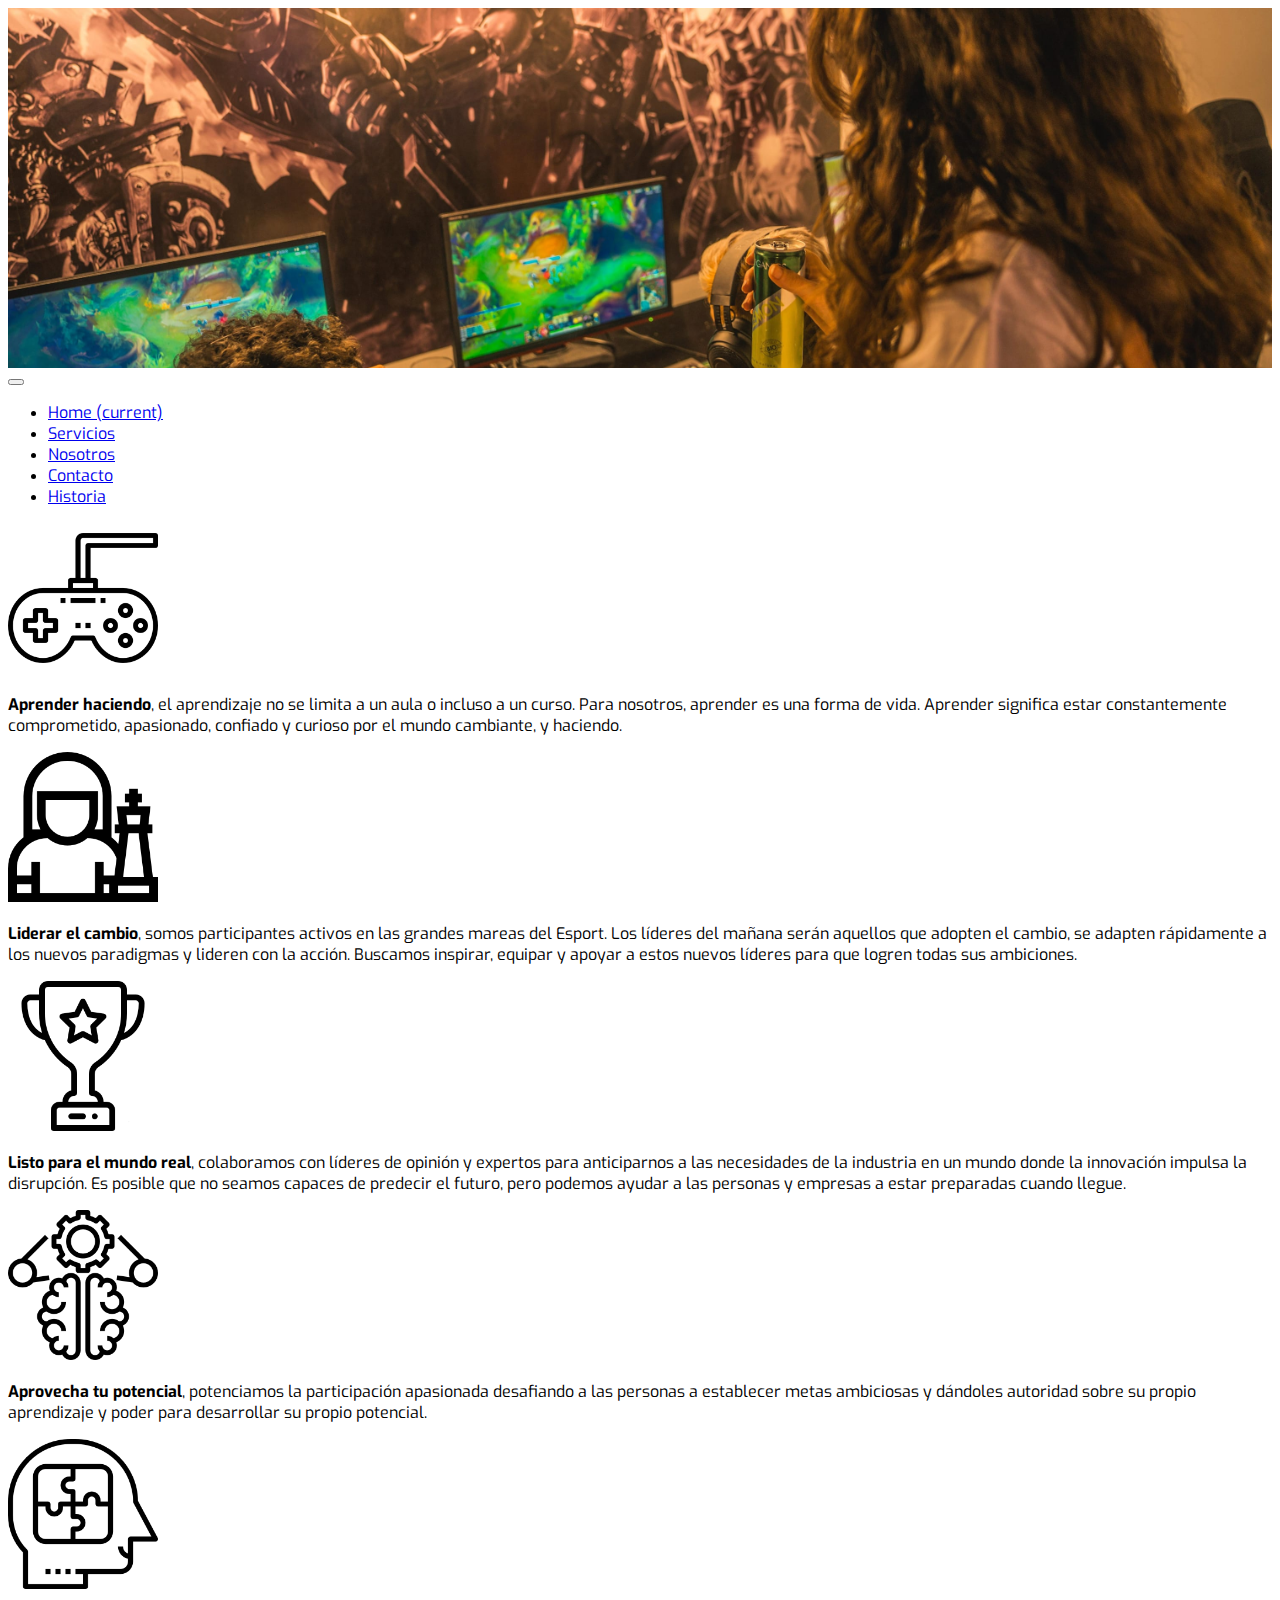
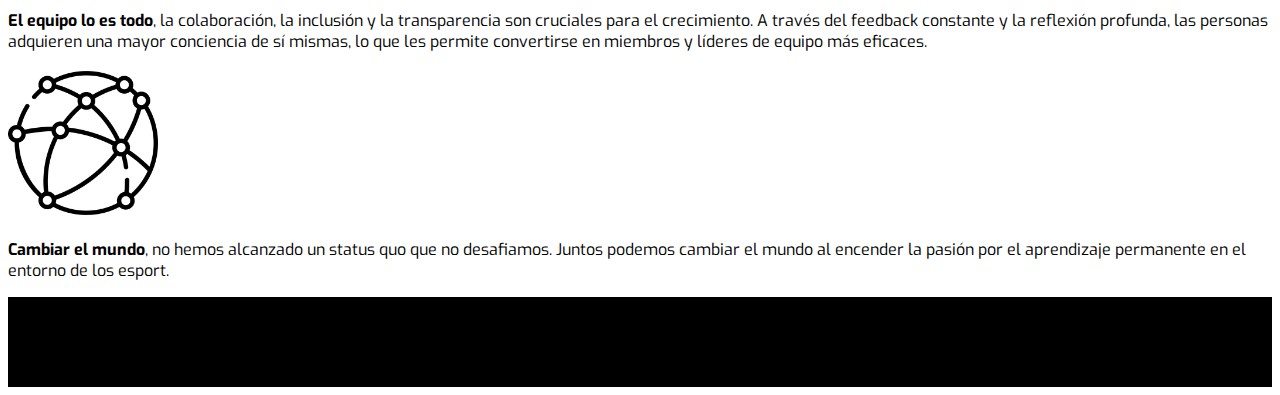
<file: index.html>
<!DOCTYPE html>
<html>
<head>
	<title>Inicio</title>
	<meta charset="utf-8">
	<meta name=viewport content="width=device-width, initial-scale=1">
	<link rel="stylesheet" type="text/css" href="css/estilos.css">
	<link rel="preconnect" href="https://fonts.gstatic.com">
	<link href="https://fonts.googleapis.com/css2?family=Exo:ital,wght@0,400;0,700;1,400;1,600&display=swap" rel="stylesheet">
	<link rel="stylesheet" href="https://cdn.jsdelivr.net/npm/bootstrap@4.6.0/dist/css/bootstrap.min.css" integrity="sha384-B0vP5xmATw1+K9KRQjQERJvTumQW0nPEzvF6L/Z6nronJ3oUOFUFpCjEUQouq2+l" crossorigin="anonymous">
</head>
<body>	
	<div class="banner"></div>

	<!-- Empieza el navbar-->
	<nav class="navbar navbar-expand-lg navbar-light bg-light px-0">
	  <button class="navbar-toggler mr-4" type="button" data-toggle="collapse" data-target="#navbarNav" aria-controls="navbarNav" aria-expanded="false" aria-label="Toggle navigation">
	    <span class="navbar-toggler-icon"></span>
	  </button>
	  <div class="collapse navbar-collapse" id="navbarNav">
	    <ul class="navbar-nav">
	      <li class="nav-item active">
	        <a class="nav-link" href="index.html">Home <span class="sr-only">(current)</span></a>
	      </li>
	      <li class="nav-item">
	        <a class="nav-link" href="servicios.html">Servicios</a>
	      </li>
	      <li class="nav-item">
	        <a class="nav-link" href="nosotros.html">Nosotros</a>
	      </li>
	      <li class="nav-item">
	        <a class="nav-link" href="contacto.html">Contacto</a>
	      </li>
	      <li class="nav-item">
	        <a class="nav-link" href="historia.html">Historia</a>
	      </li>		     
	    </ul>
	  </div>
	</nav>
	<!-- FIN NAVBAR -->

	<!-- Aca empiezan las cards -->
	<div class="d-flex flex-row flex-wrap mt-3">
		<div class="tarjeta card col-12 col-md-4 sinBordes">
		  <img src="media/learn.png" class="imagenCard" alt="grafica">
		  <div class="card-body">
		  	<p class="card-text text-center"><strong>Aprender haciendo</strong>, el aprendizaje no se limita a un aula o incluso a un curso. Para nosotros, aprender es una forma de vida. Aprender significa estar constantemente comprometido, apasionado, confiado y curioso por el mundo cambiante, y haciendo.
		  	</p>
		  </div>
		</div>
		<div class="tarjeta card col-12 col-md-4 sinBordes">
		  <img src="media/lead.png" class="imagenCard" alt="enfoque">
		  <div class="card-body">
		    <p class="card-text text-center"><strong>Liderar el cambio</strong>, somos participantes activos en las grandes mareas del Esport. Los líderes del mañana serán aquellos que adopten el cambio, se adapten rápidamente a los nuevos paradigmas y lideren con la acción. Buscamos inspirar, equipar y apoyar a estos nuevos líderes para que logren todas sus ambiciones. 
		    </p>
		  </div>
		</div>
		<div class="tarjeta card col-12 col-md-4 sinBordes">
		  <img src="media/trophy.png" class="imagenCard" alt="estartegia">
		  <div class="card-body">
		    <p class="card-text text-center"><strong>Listo para el mundo real</strong>, colaboramos con líderes de opinión y expertos para anticiparnos a las necesidades de la industria en un mundo donde la innovación impulsa la disrupción. Es posible que no seamos capaces de predecir el futuro, pero podemos ayudar a las personas y empresas a estar preparadas cuando llegue.
		    </p>
		  </div>
		</div>
		<div class="tarjeta card col-12 col-md-4 sinBordes">
		  <img src="media/potencial.png" class="imagenCard" alt="gestion">
		  <div class="card-body">
		   	<p class="card-text text-center"><strong>Aprovecha tu potencial</strong>, potenciamos la participación apasionada desafiando a las personas a establecer metas ambiciosas y dándoles autoridad sobre su propio aprendizaje y poder para desarrollar su propio potencial.
		   	</p>
		  </div>
		</div>
		<div class="tarjeta card col-12 col-md-4 sinBordes">
		  <img src="media/team.png" class="imagenCard" alt="desempeño">
		  <div class="card-body">
		    <p class="card-text text-center"><strong>El equipo lo es todo</strong>, la colaboración, la inclusión y la transparencia son cruciales para el crecimiento. A través del feedback constante y la reflexión profunda, las personas adquieren una mayor conciencia de sí mismas, lo que les permite convertirse en miembros y líderes de equipo más eficaces.
		    </p>
		  </div>
		</div>
		<div class="tarjeta card col-12 col-md-4 sinBordes">
		  <img src="media/global.png" class="imagenCard" alt="evaluacion">
		  <div class="card-body">
			<p class="card-text text-center"><strong>Cambiar el mundo</strong>, no hemos alcanzado un status quo que no desafiamos. Juntos podemos cambiar el mundo al encender la pasión por el aprendizaje permanente en el entorno de los esport.
			</p>
		  </div>
		</div>
	</div>
	<!-- FIN CARDS -->

	<div class="elFooter">
		
	</div>
	
	<script src="https://code.jquery.com/jquery-3.5.1.slim.min.js" integrity="sha384-DfXdz2htPH0lsSSs5nCTpuj/zy4C+OGpamoFVy38MVBnE+IbbVYUew+OrCXaRkfj" crossorigin="anonymous"></script>
    <script src="https://cdn.jsdelivr.net/npm/bootstrap@4.6.0/dist/js/bootstrap.bundle.min.js" integrity="sha384-Piv4xVNRyMGpqkS2by6br4gNJ7DXjqk09RmUpJ8jgGtD7zP9yug3goQfGII0yAns" crossorigin="anonymous"></script>
</body>
</html>
</file>
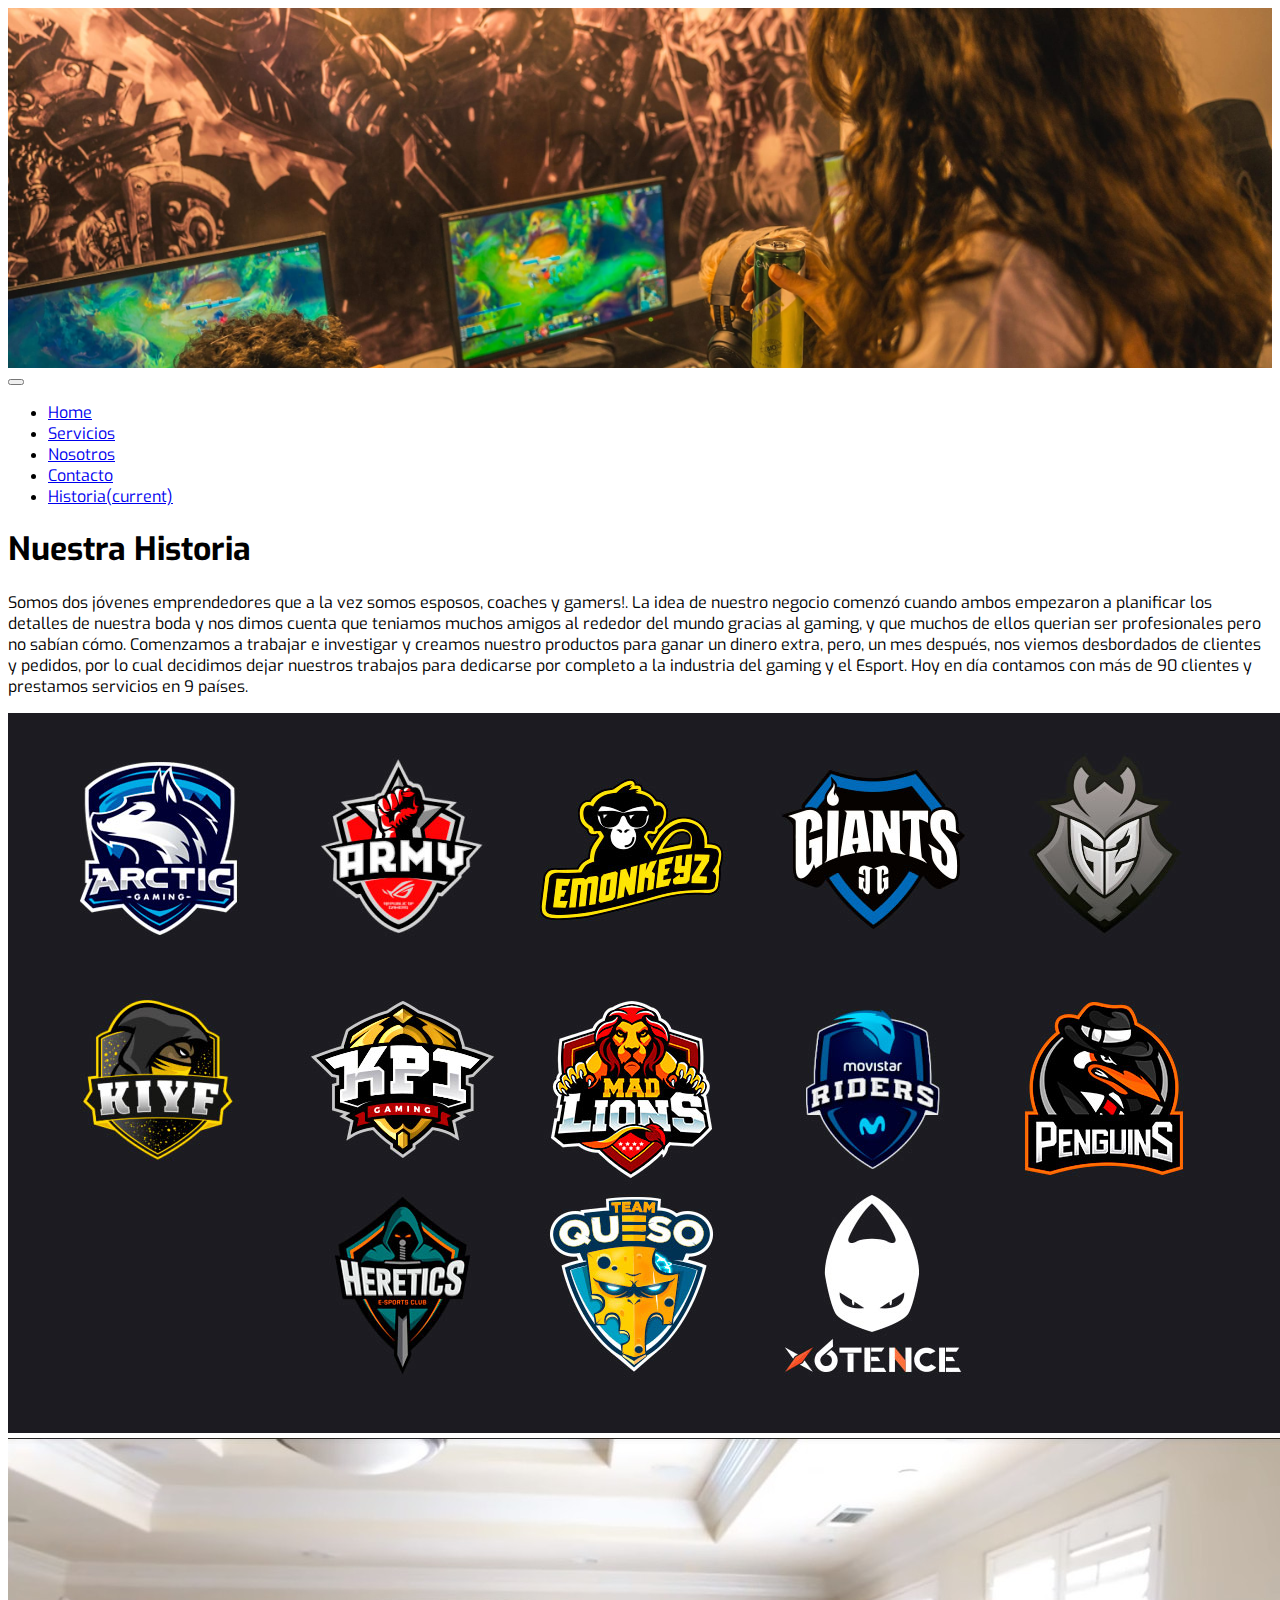
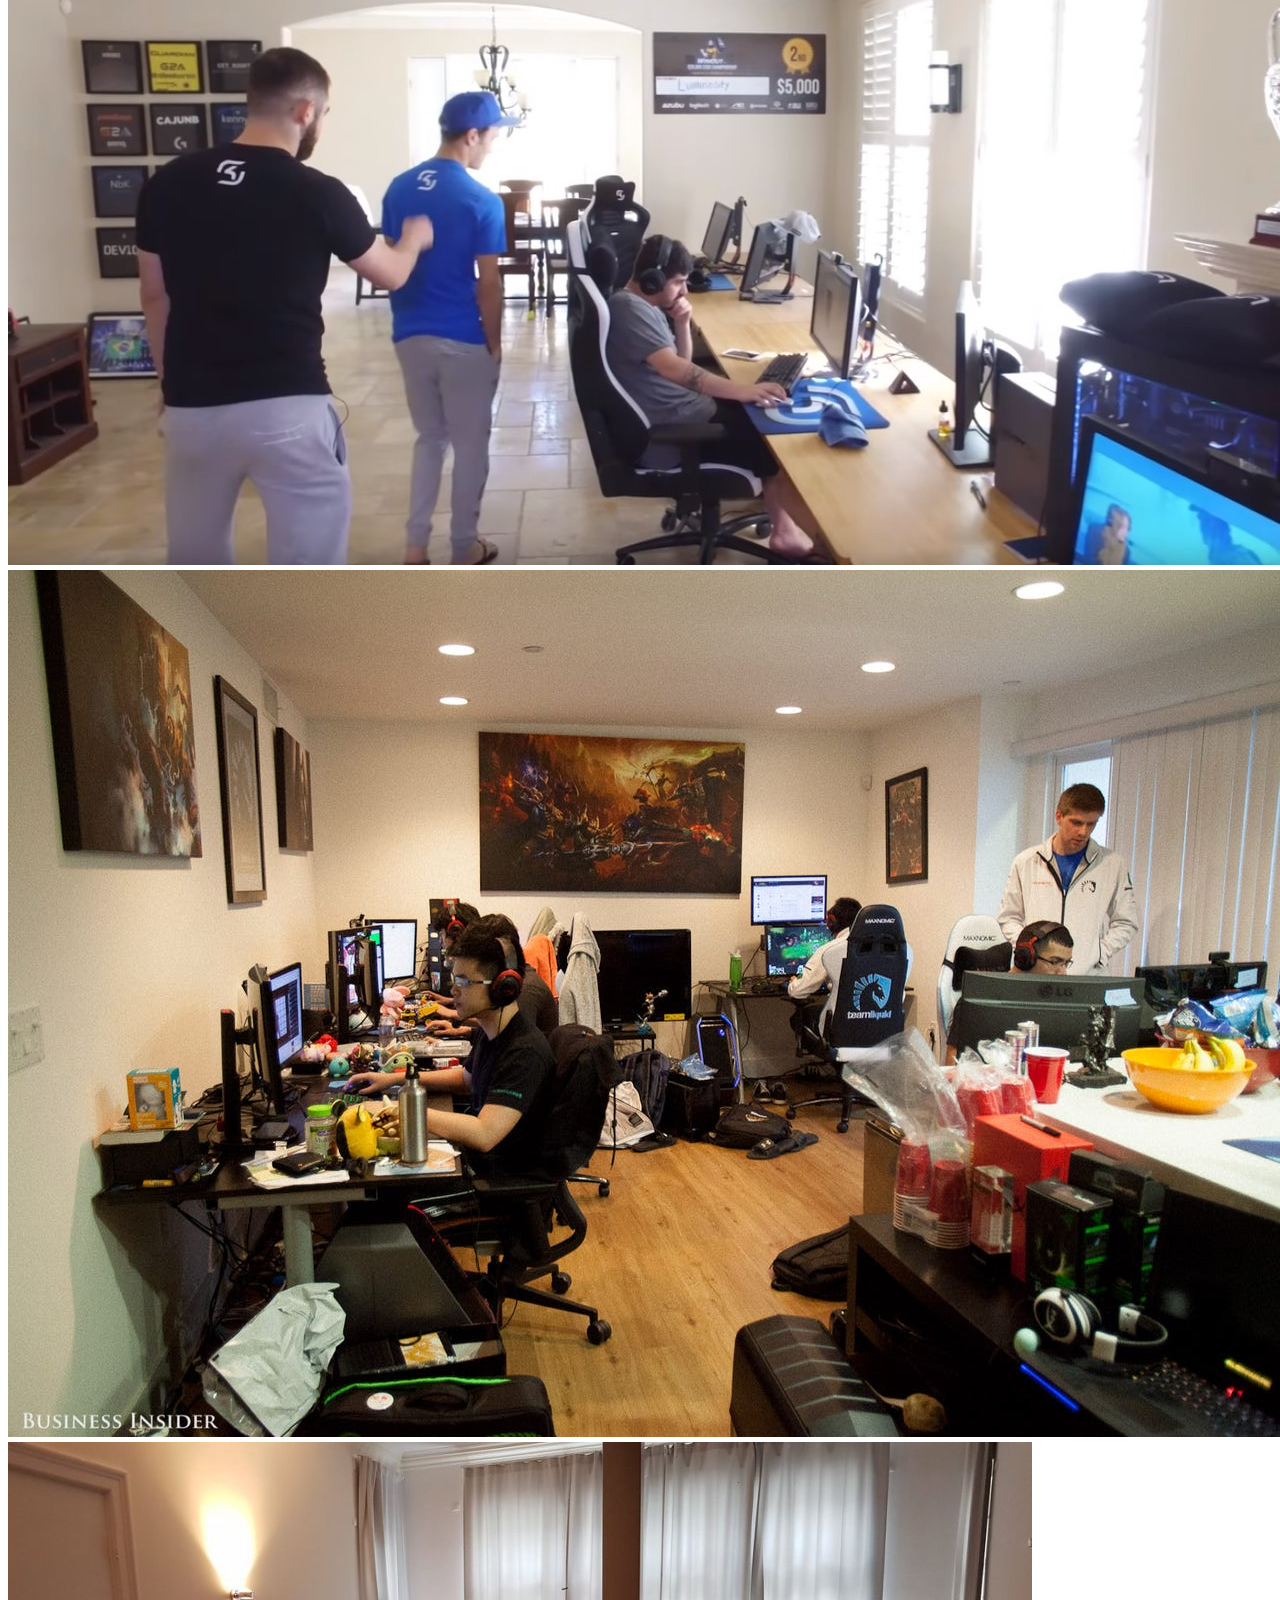
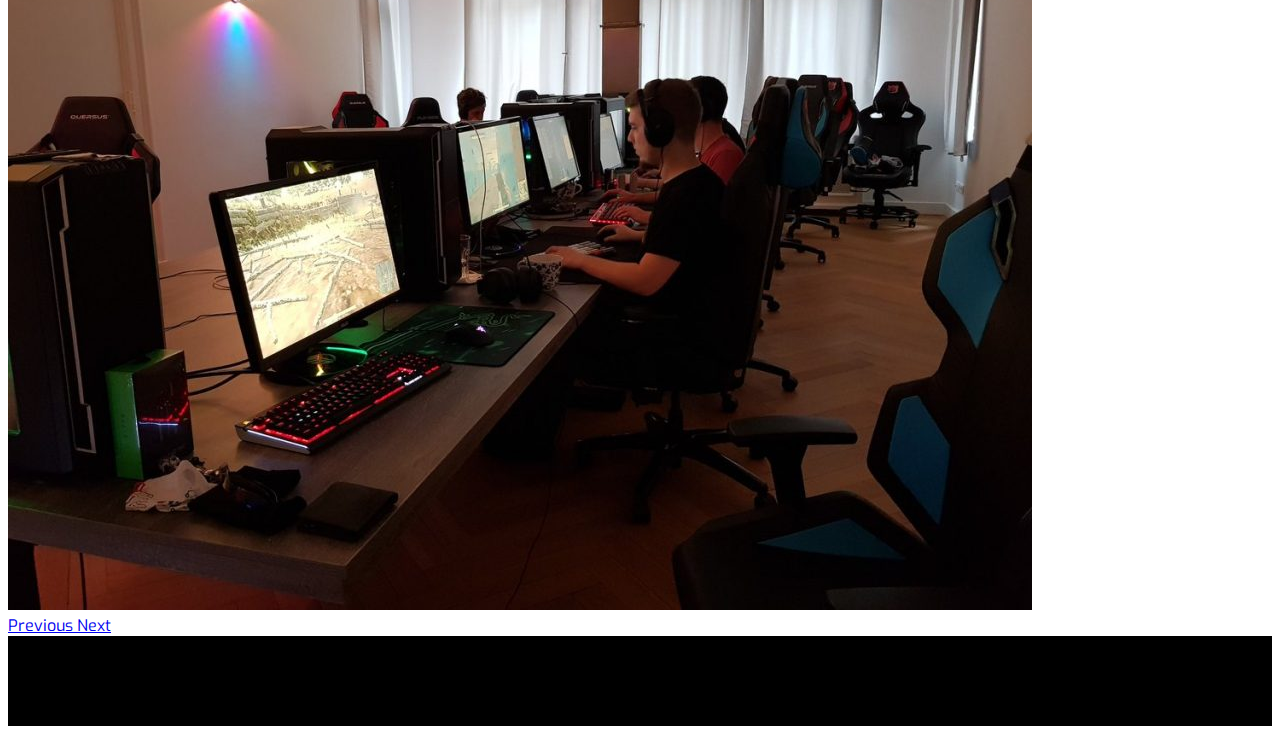
<file: historia.html>
<!DOCTYPE html>
<html>
<head>
	<title>Nosotros</title>
	<meta charset="utf-8">
	<meta name=viewport content="width=device-width, initial-scale=1">
	<link rel="stylesheet" type="text/css" href="css/estilos.css">
	<link rel="preconnect" href="https://fonts.gstatic.com">
	<link href="https://fonts.googleapis.com/css2?family=Exo:ital,wght@0,400;0,700;1,400;1,600&display=swap" rel="stylesheet">
	<link rel="stylesheet" href="https://cdn.jsdelivr.net/npm/bootstrap@4.6.0/dist/css/bootstrap.min.css" integrity="sha384-B0vP5xmATw1+K9KRQjQERJvTumQW0nPEzvF6L/Z6nronJ3oUOFUFpCjEUQouq2+l" crossorigin="anonymous">
</head>
<body>

	<div class="banner"></div>
	<!-- Empieza el navbar-->
	<nav class="navbar navbar-expand-lg navbar-light bg-light">
	  <button class="navbar-toggler mr-4" type="button" data-toggle="collapse" data-target="#navbarNav" aria-controls="navbarNav" aria-expanded="false" aria-label="Toggle navigation">
	    <span class="navbar-toggler-icon"></span>
	  </button>
	  <div class="collapse navbar-collapse" id="navbarNav">
	    <ul class="navbar-nav">
	      <li class="nav-item">
	        <a class="nav-link" href="index.html">Home</a>
	      </li>
	      <li class="nav-item">
	        <a class="nav-link" href="servicios.html">Servicios</a>
	      </li>
	      <li class="nav-item">
	        <a class="nav-link" href="nosotros.html">Nosotros</a>
	      </li>
	      <li class="nav-item">
	        <a class="nav-link" href="contacto.html">Contacto</a>
	      </li>	
	      <li class="nav-item active">
	        <a class="nav-link" href="historia.html">Historia<span class="sr-only">(current)</span></a>
	      </li>	          
	    </ul>
	  </div>
	</nav>
	<!-- FIN NAVBAR -->
	<div class="d-flex flex-row flex-wrap">		 
		<div class="col-12 col-md-12">
			<h1>Nuestra Historia</h1>
			<p>Somos dos jóvenes emprendedores que a la vez somos esposos, coaches y gamers!.

			La idea de nuestro negocio comenzó cuando ambos empezaron a planificar los detalles de nuestra boda y nos dimos cuenta que teniamos muchos amigos al rededor del mundo gracias al gaming, y que muchos de ellos querian ser profesionales pero no sabían cómo.

			Comenzamos a trabajar e investigar y creamos nuestro productos para ganar un dinero extra, pero, un mes después, nos viemos desbordados de clientes y pedidos, por lo cual decidimos dejar nuestros trabajos para dedicarse por completo a la industria del gaming y el Esport.

			Hoy en día contamos con más de 90 clientes y prestamos servicios en 9 países.			
			</p>
			<div id="carouselExampleControls" class="carousel slide" data-ride="carousel">
	  <div class="carousel-inner">
	    <div class="carousel-item active">
	      <img class="d-block w-100" src="media/4.jpg" alt="primera iamgen">
	    </div>
	    <div class="carousel-item">
	      <img class="d-block w-100" src="media/1.jpg" alt="segunda imagen">
	    </div>
	    <div class="carousel-item">
	      <img class="d-block w-100" src="media/2.jpg" alt="tercera imagen">
	    </div>
	    <div class="carousel-item">
	      <img class="d-block w-100" src="media/3.jpg" alt="cuarta imagen">
	    </div>
	  </div>
	  <a class="carousel-control-prev" href="#carouselExampleControls" role="button" data-slide="prev">
	    <span class="carousel-control-prev-icon" aria-hidden="true"></span>
	    <span class="sr-only">Previous</span>
	  </a>
	  <a class="carousel-control-next" href="#carouselExampleControls" role="button" data-slide="next">
	    <span class="carousel-control-next-icon" aria-hidden="true"></span>
	    <span class="sr-only">Next</span>
	  </a>
	</div>			
			</div>
		</div>		
		
	<div class="elFooter">
	</div>
	
	<script src="https://code.jquery.com/jquery-3.5.1.slim.min.js" integrity="sha384-DfXdz2htPH0lsSSs5nCTpuj/zy4C+OGpamoFVy38MVBnE+IbbVYUew+OrCXaRkfj" crossorigin="anonymous"></script>
    <script src="https://cdn.jsdelivr.net/npm/bootstrap@4.6.0/dist/js/bootstrap.bundle.min.js" integrity="sha384-Piv4xVNRyMGpqkS2by6br4gNJ7DXjqk09RmUpJ8jgGtD7zP9yug3goQfGII0yAns" crossorigin="anonymous"></script>
</body>
</html>
</file>
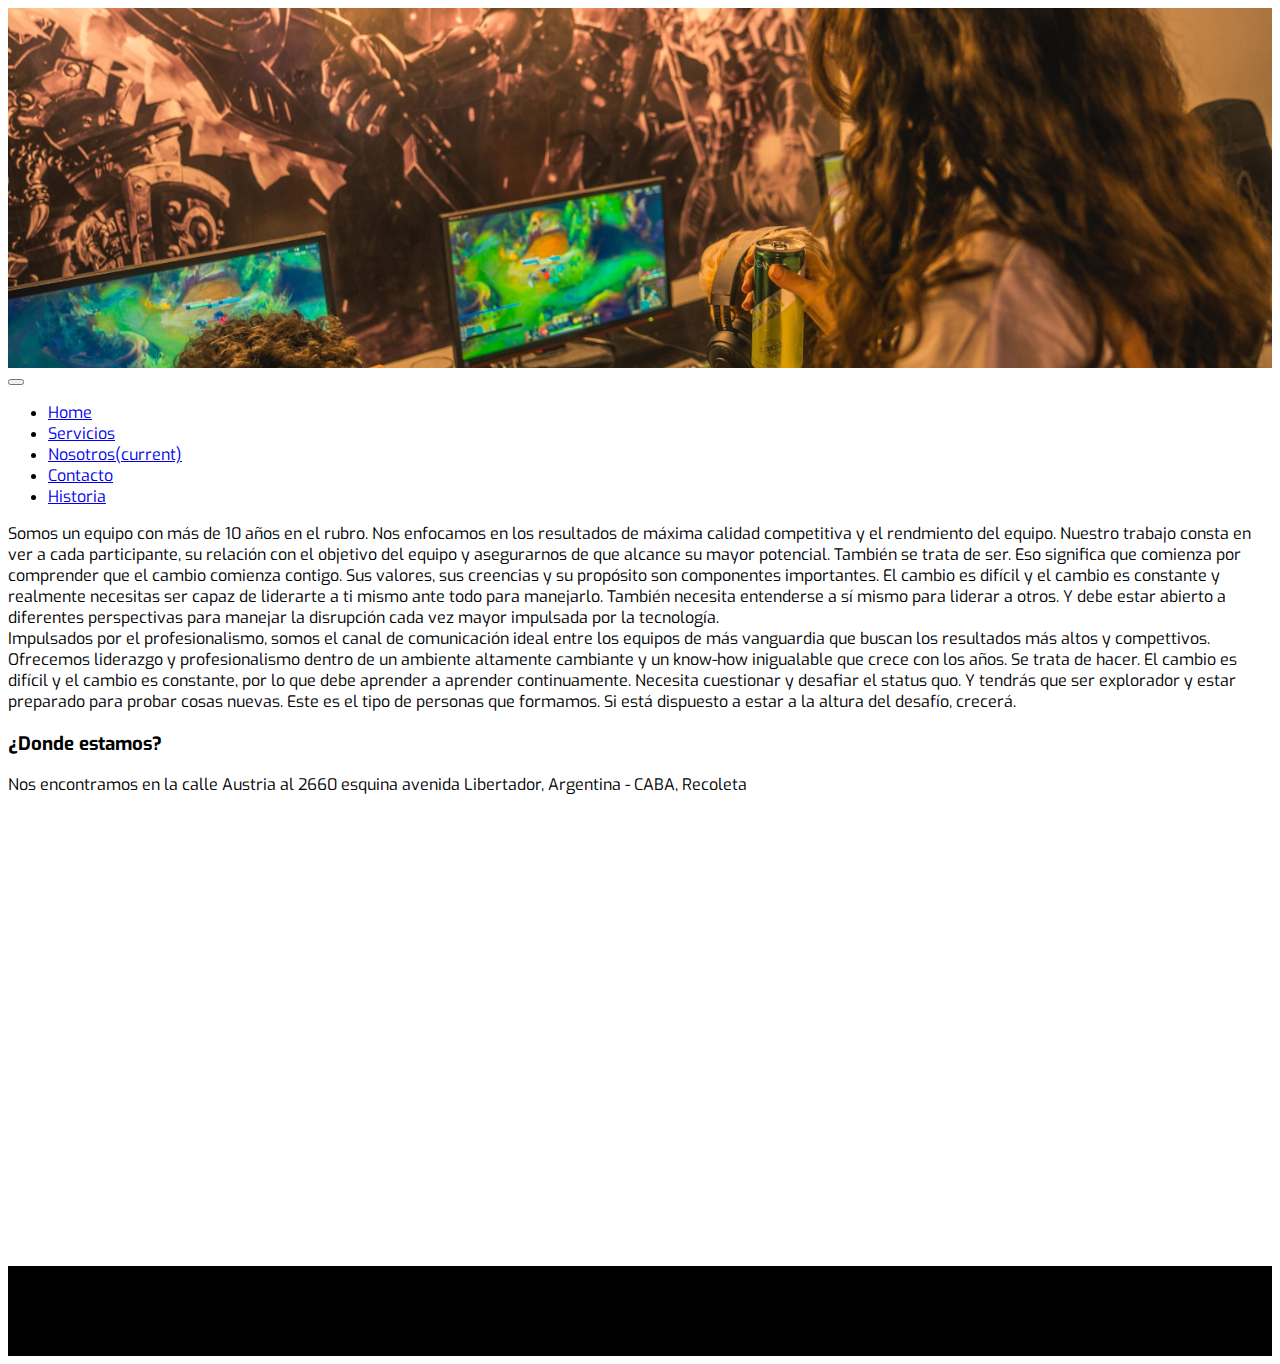
<file: nosotros.html>
<!DOCTYPE html>
<html>
<head>
	<title>Nosotros</title>
	<meta charset="utf-8">
	<meta name=viewport content="width=device-width, initial-scale=1">
	<link rel="stylesheet" type="text/css" href="css/estilos.css">
	<link rel="preconnect" href="https://fonts.gstatic.com">
	<link href="https://fonts.googleapis.com/css2?family=Exo:ital,wght@0,400;0,700;1,400;1,600&display=swap" rel="stylesheet">
	<link rel="stylesheet" href="https://cdn.jsdelivr.net/npm/bootstrap@4.6.0/dist/css/bootstrap.min.css" integrity="sha384-B0vP5xmATw1+K9KRQjQERJvTumQW0nPEzvF6L/Z6nronJ3oUOFUFpCjEUQouq2+l" crossorigin="anonymous">
</head>
<body>

	<div class="banner"></div>
	<!-- Empieza el navbar-->
	<nav class="navbar navbar-expand-lg navbar-light bg-light">
	  <button class="navbar-toggler mr-4" type="button" data-toggle="collapse" data-target="#navbarNav" aria-controls="navbarNav" aria-expanded="false" aria-label="Toggle navigation">
	    <span class="navbar-toggler-icon"></span>
	  </button>
	  <div class="collapse navbar-collapse" id="navbarNav">
	    <ul class="navbar-nav">
	      <li class="nav-item">
	        <a class="nav-link" href="index.html">Home</a>
	      </li>
	      <li class="nav-item">
	        <a class="nav-link" href="servicios.html">Servicios</a>
	      </li>
	      <li class="nav-item active">
	        <a class="nav-link" href="nosotros.html">Nosotros<span class="sr-only">(current)</span></a>
	      </li>
	      <li class="nav-item">
	        <a class="nav-link" href="contacto.html">Contacto</a>
	      </li>	     
	      <li class="nav-item">
	        <a class="nav-link" href="historia.html">Historia</a>
	      </li>	
	    </ul>
	  </div>
	</nav>
	<!-- FIN NAVBAR -->
	<div class="d-flex flex-row flex-wrap">
		 <div class="col-12 col-md-6">Somos un equipo con más de 10 años en el rubro. Nos enfocamos en los resultados de máxima calidad competitiva y el rendmiento del equipo. Nuestro trabajo consta en ver a cada participante, su relación con el objetivo del equipo y asegurarnos de que alcance su mayor potencial. También se trata de ser. Eso significa que comienza por comprender que el cambio comienza contigo. Sus valores, sus creencias y su propósito son componentes importantes. El cambio es difícil y el cambio es constante y realmente necesitas ser capaz de liderarte a ti mismo ante todo para manejarlo. También necesita entenderse a sí mismo para liderar a otros. Y debe estar abierto a diferentes perspectivas para manejar la disrupción cada vez mayor impulsada por la tecnología.

		</div>
		<div class="col-12 col-md-6">Impulsados por el profesionalismo, somos el canal de comunicación ideal entre los equipos de más vanguardia que buscan los resultados más altos y compettivos. Ofrecemos liderazgo y profesionalismo dentro de un ambiente altamente cambiante y un know-how inigualable que crece con los años. Se trata de hacer. El cambio es difícil y el cambio es constante, por lo que debe aprender a aprender continuamente. Necesita cuestionar y desafiar el status quo. Y tendrás que ser explorador y estar preparado para probar cosas nuevas. Este es el tipo de personas que formamos. Si está dispuesto a estar a la altura del desafío, crecerá.
		</div>
	</div>
	<div class="d-flex flex-row flex-wrap">

		<div class="col-12 col-md-12">
			<h3>¿Donde estamos?</h3>
			<p>Nos encontramos en la calle Austria al 2660 esquina avenida Libertador, Argentina - CABA, Recoleta</p>
			<iframe src="https://www.google.com/maps/embed?pb=!1m18!1m12!1m3!1d821.2012830653604!2d-58.398951870744106!3d-34.58379699465162!2m3!1f0!2f0!3f0!3m2!1i1024!2i768!4f13.1!3m3!1m2!1s0x95bcca9e46d10da5%3A0x588680b74d9d4c79!2sAustria%202660%2C%20C1425%20EGT%2C%20Buenos%20Aires!5e0!3m2!1ses!2sar!4v1627738866047!5m2!1ses!2sar" width="600" height="450" style="border:0;" allowfullscreen="" loading="lazy"></iframe>
		</div>
	</div>		
	
	<div class="elFooter">
	</div>
	
	<script src="https://code.jquery.com/jquery-3.5.1.slim.min.js" integrity="sha384-DfXdz2htPH0lsSSs5nCTpuj/zy4C+OGpamoFVy38MVBnE+IbbVYUew+OrCXaRkfj" crossorigin="anonymous"></script>
    <script src="https://cdn.jsdelivr.net/npm/bootstrap@4.6.0/dist/js/bootstrap.bundle.min.js" integrity="sha384-Piv4xVNRyMGpqkS2by6br4gNJ7DXjqk09RmUpJ8jgGtD7zP9yug3goQfGII0yAns" crossorigin="anonymous"></script>
</body>
</html>
</file>
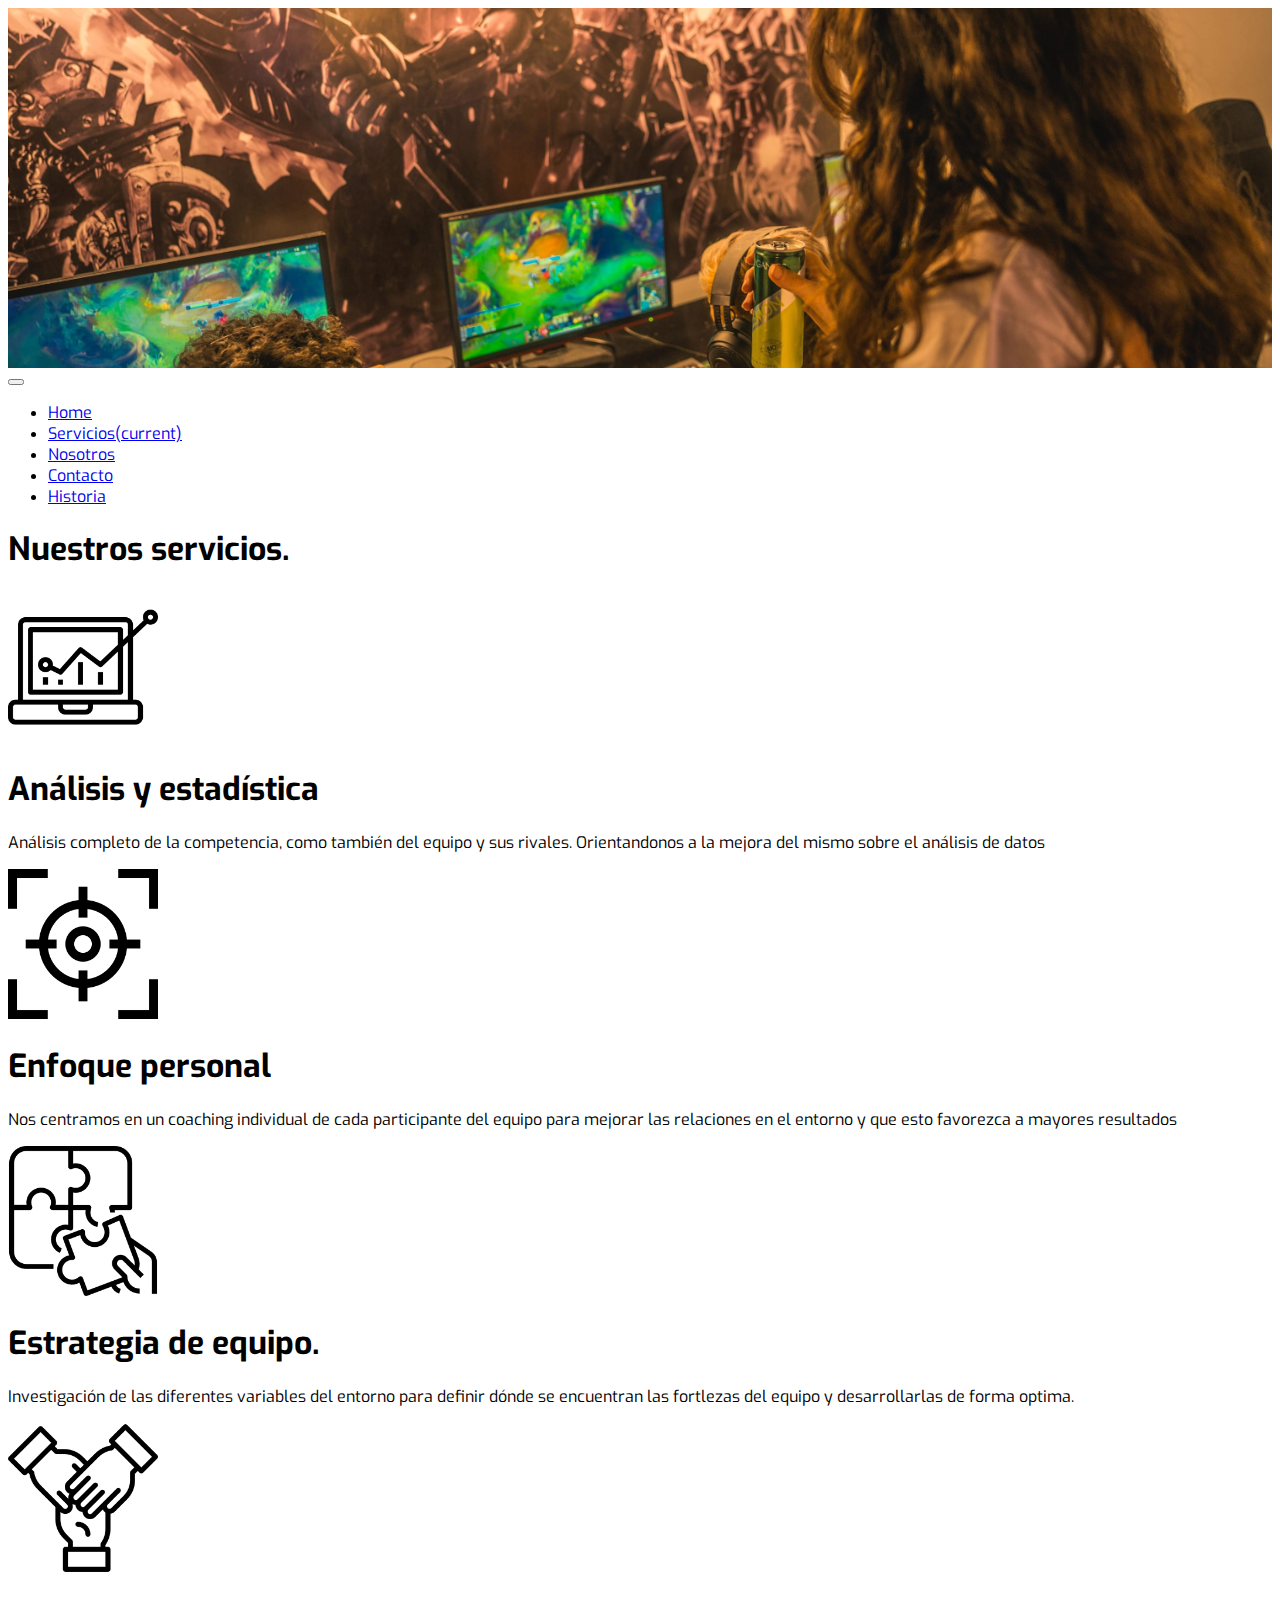
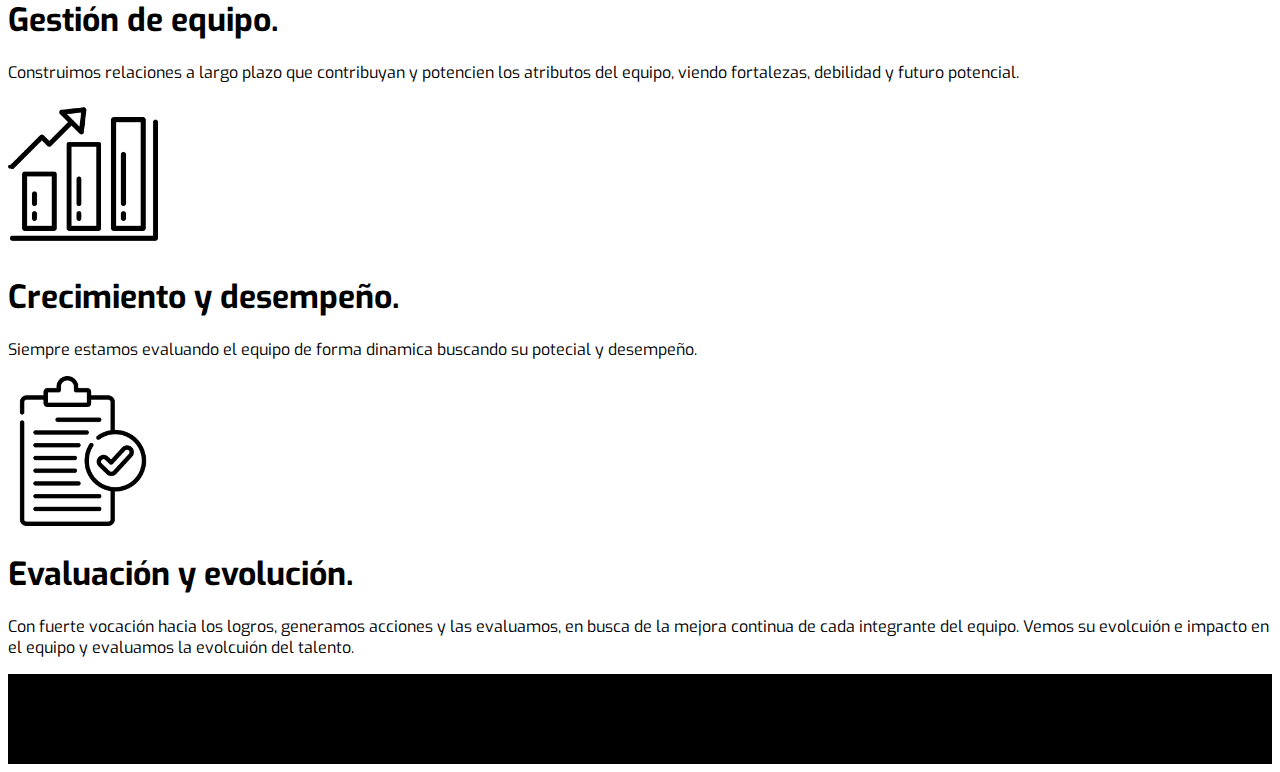
<file: servicios.html>
<!DOCTYPE html>
<html>
<head>
	<title>Servicios</title>
	<meta charset="utf-8">
	<meta name=viewport content="width=device-width, initial-scale=1">
	<link rel="stylesheet" type="text/css" href="css/estilos.css">
	<link rel="preconnect" href="https://fonts.gstatic.com">
	<link href="https://fonts.googleapis.com/css2?family=Exo:ital,wght@0,400;0,700;1,400;1,600&display=swap" rel="stylesheet">
	<link rel="stylesheet" href="https://cdn.jsdelivr.net/npm/bootstrap@4.6.0/dist/css/bootstrap.min.css" integrity="sha384-B0vP5xmATw1+K9KRQjQERJvTumQW0nPEzvF6L/Z6nronJ3oUOFUFpCjEUQouq2+l" crossorigin="anonymous">
</head>
<body>
	<div class="banner"></div>
	
	<!-- Empieza el navbar-->
	<nav class="navbar navbar-expand-lg navbar-light bg-light">
	  <button class="navbar-toggler mr-4" type="button" data-toggle="collapse" data-target="#navbarNav" aria-controls="navbarNav" aria-expanded="false" aria-label="Toggle navigation">
	    <span class="navbar-toggler-icon"></span>
	  </button>
	  <div class="collapse navbar-collapse" id="navbarNav">
	    <ul class="navbar-nav">
	      <li class="nav-item">
	        <a class="nav-link" href="index.html">Home</a>
	      </li>
	      <li class="nav-item active">
	        <a class="nav-link" href="servicios.html">Servicios<span class="sr-only">(current)</span></a>
	      </li>
	      <li class="nav-item">
	        <a class="nav-link" href="nosotros.html">Nosotros</a>
	      </li>
	      <li class="nav-item">
	        <a class="nav-link" href="contacto.html">Contacto</a>
	      </li>
	      <li class="nav-item">
	        <a class="nav-link" href="historia.html">Historia</a>
	      </li>		     
	    </ul>
	  </div>
	</nav>
	<!-- FIN NAVBAR -->
	<h1>Nuestros servicios.</h1>
	<!-- Aca empiezan las cards -->
	<div class="d-flex flex-row flex-wrap mt-3">		
		<div class="tarjeta card col-12 col-md-4 sinBordes">
		  <img src="media/grafica.png" class="imagenCard" alt="grafica">
		  <div class="card-body">
		  	<h1 class="card-text text-center">Análisis y estadística</h1>
		  	<p class="card-text text-center">Análisis completo de la competencia, como también del equipo y sus rivales. Orientandonos a la mejora del mismo sobre el análisis de datos</p>
		  </div>
		</div>
		<div class="tarjeta card col-12 col-md-4 sinBordes">
		  <img src="media/enfoque.png" class="imagenCard" alt="enfoque">
		  <div class="card-body">
		  	<h1 class="card-text text-center">Enfoque personal</h1>
		    <p class="card-text text-center">Nos centramos en un coaching individual de cada participante del equipo para mejorar las relaciones en el entorno y que esto favorezca a mayores resultados</p>
		  </div>
		</div>
		<div class="tarjeta card col-12 col-md-4 sinBordes">
		  <img src="media/equipo.png" class="imagenCard" alt="estartegia">
		  <div class="card-body">
		  	<h1 class="card-text text-center">Estrategia de equipo.</h1>
		    <p class="card-text text-center">Investigación de las diferentes variables del entorno para definir dónde se encuentran las fortlezas del equipo y desarrollarlas de forma optima.</p>
		  </div>
		</div>
		<div class="tarjeta card col-12 col-md-4 sinBordes">
		  <img src="media/gestion.png" class="imagenCard" alt="gestion">
		  <div class="card-body">
		  	<h1 class="card-text text-center">Gestión de equipo.</h1>
		   	<p class="card-text text-center"> Construimos relaciones a largo plazo que contribuyan y potencien los atributos del equipo, viendo fortalezas, debilidad y futuro potencial.</p>
		  </div>
		</div>
		<div class="tarjeta card col-12 col-md-4 sinBordes">
		  <img src="media/desempeño.png" class="imagenCard" alt="desempeño">
		  <div class="card-body">
		  	<h1 class="card-text text-center">Crecimiento y desempeño.</h1>
		    <p class="card-text text-center">Siempre estamos evaluando el equipo de forma dinamica buscando su potecial y desempeño.</p>
		  </div>
		</div>
		<div class="tarjeta card col-12 col-md-4 sinBordes">
		  <img src="media/evaluacion.png" class="imagenCard" alt="evaluacion">
		  <div class="card-body">
		  	<h1 class="card-text text-center">Evaluación y evolución.</h1>
			<p class="card-text text-center">Con fuerte vocación hacia los logros, generamos acciones y las evaluamos, en busca de la mejora continua de cada integrante del equipo. Vemos su evolcuión e impacto en el equipo y evaluamos la evolcuión del talento.</p>
		  </div>
		</div>
	</div>
	
	
	<div class="elFooter"></div>
	
	<script src="https://code.jquery.com/jquery-3.5.1.slim.min.js" integrity="sha384-DfXdz2htPH0lsSSs5nCTpuj/zy4C+OGpamoFVy38MVBnE+IbbVYUew+OrCXaRkfj" crossorigin="anonymous"></script>
    <script src="https://cdn.jsdelivr.net/npm/bootstrap@4.6.0/dist/js/bootstrap.bundle.min.js" integrity="sha384-Piv4xVNRyMGpqkS2by6br4gNJ7DXjqk09RmUpJ8jgGtD7zP9yug3goQfGII0yAns" crossorigin="anonymous"></script>
</body>
</html>
</file>
<file: css/estilos.css>
div{
	font-family: 'Exo', sans-serif;
	position:inside;  
}

h1{
    font-family: 'Exo', sans-serif;
    position: center;
}
/*Acomodo el padding de tarjetas del index*/
#vistaTarjeta .tarjeta{
    padding: 20px;
}
/*termino de el custom de las tarjetas*/
.banner{
	background-image: url("../media/banner.jpg");
	background-repeat: no-repeat;
	background-size: cover;
	background-position: center center;
	height: 40vh;
}
.elFooter{
	background-color: black;
	background-position: flex;
	color: white;
	height: 10vh;
	display: block;
	bottom: 0;
}
.elFooter .social{
    border-image-width: 50px;


}

.elTexto{
	display: flex;
	flex-direction: row;
	justify-content: space-around;
	align-items: center;
}
/* Armo el contacto*/
.contenedor{
    background-color: black;
    width: 400px;
    padding: 30px;
    margin: auto;
    margin-top: 100px;
    border-radius: 4px;
    color: white;
    box-shadow: 7px 13px 37px #000;
}

.contenedor h1{
    font-size: 24px;
    margin-top: 15px;
    margin-bottom: 10px;
    text-align: center;
    text-transform: uppercase;
}

.control{
    width: 100%;
    background-color: #24303c;
    padding: 10px;
    border-radius: 4px;
    margin-bottom: 20px;
    border: 1px solid #1f53c5;
    font-size: 18px;
}

.boton{
    width: 100%;
    height: 45px;
    margin-top: 15px;
    border-radius: 4px;
    border:none;
    color: white;
    text-transform: uppercase;
    background: rgb(0,0,0);
	background: linear-gradient(127deg, rgba(0,0,0,1) 8%, rgba(112,1,4,1) 65%, rgba(252,222,69,1) 100%);
    font-size: 20px;
}

.boton:hover{
    cursor:pointer;
    transform: translateY(-3px);
    background: rgb(0,0,0);
	background: linear-gradient(127deg, rgba(0,0,0,1) 8%, rgba(112,1,4,1) 65%, rgba(252,222,69,1) 100%);
}

.boton:active{
    transform:translateY(3px);
}

.control:focus{
    height: 60px;
}
/*Fin del contacto*/

/*Columanas que estan en nosotros*/
.grid{
    display: grid;
    grid-template-columns: 50% 50%;
    gap: 1em;
}

.grid div{
    font-family: 'Exo', sans-serif;
    position:inside;
    padding: 1em;
    width: 400px;
}
/*Fin Columanas que estan en nosotros*/

/*MODIFICACIONES EN LAS CARDS - SE CAMBIA EL TAMAÑO DE LA IMAGEN Y SE QUITAN LOS BORDES*/

.imagenCard{
    width: 150px;
    height: 150px;
    align-self: center;
}

.sinBordes { 
    border: 0 !important;
}
</file>
